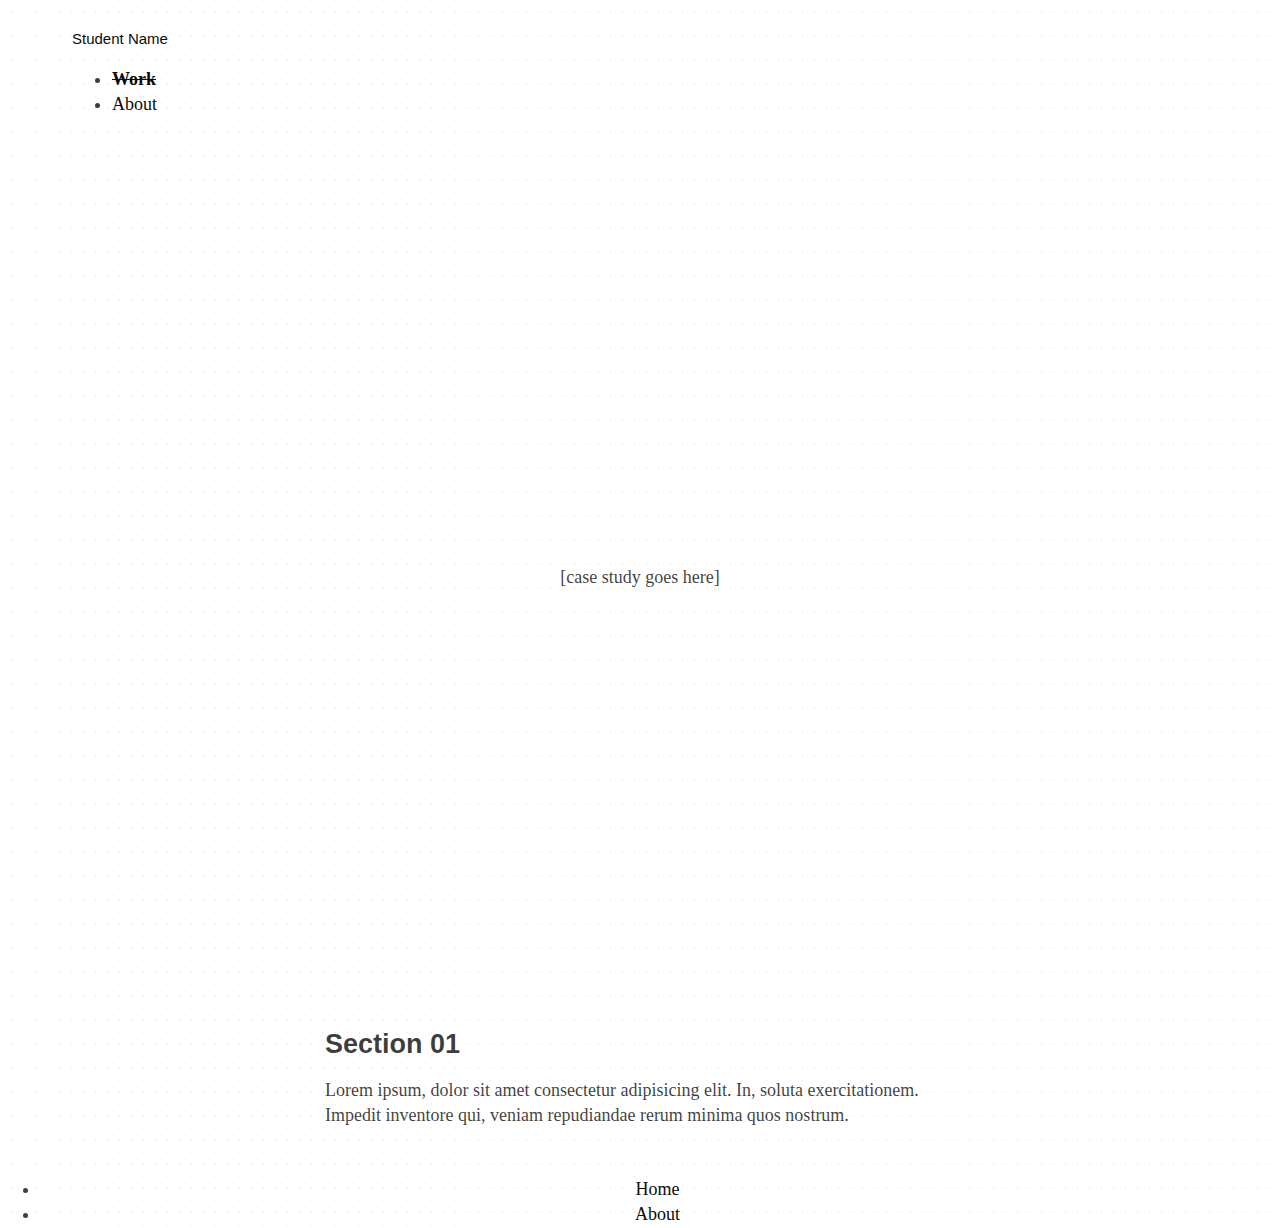
<file: projectname/index.html>
<!doctype html>
<html lang="en">

<head>
    <meta charset="utf-8" />
    <title>Christi Gonzales</title>
    <meta name="description" content="A minimal, simple portfolio site." />

    <!-- VIEWPORT FOR MOBILE -->
    <meta name="viewport" content="width=device-width, initial-scale=1" />

    <!-- FOR IE -->
    <meta http-equiv="X-UA-Compatible" content="ie=edge">

    <!-- GOOGLE FONT -->
    <link href="https://fonts.googleapis.com/css?family=Rubik:300,400,700&display=swap" rel="stylesheet">

    <!-- MAIN CSS FILE -->
    <link href="../css/style.css" rel="stylesheet" type="text/css" />

</head>

<body>

    <header class="site-header fade-in-and-down">
        <div class="site-identity">
            <h1><a href="../index.html">Student Name</a></h1>
        </div>
        <nav class="site-navigation">
            <ul>
                <li><a href="../index.html" class="selected">Work</a></li>
                <li><a href="../about.html">About</a></li>
            </ul>
        </nav>
    </header>

    <main>
        <section class="hero mybook">
            <div class="container"> [case study goes here]
            </div>
        </section>

        <section>
            <div class="container">
                <div class="row">
                    <div class="col half">
                        <h2>Section 01</h2>
                        <p>Lorem ipsum, dolor sit amet consectetur adipisicing elit. In, soluta exercitationem. Impedit
                            inventore qui, veniam repudiandae rerum minima quos nostrum.</p>

                    </div>
                </div>
            </div>
        </section>
    </main>

    <footer class="site-footer">
        <nav class="site-navigation">
            <ul>
                <li><a href="../index.html">Home</a></li>
                <li><a href="../about.html">About</a></li>
            </ul>
        </nav>
    </footer>

</body>

</html>
</file>
<file: css/style.css>
/* ---------------------------

CSS TABLE OF CONTENTS

# GLOBAL CSS 
    # BODY
    # TYPOGRAPHY
        # BODY
        # HEADINGS
        # LINKS
        # HORIZONTAL RULE
        # HELPERS
        # TYPE SPECIMEN
    # LINKS
    # BUTTONS
    # MEDIA
        #IMG
    # LAYOUT
        # MEDIA QUERIES
        # CONTAINER
        # RESPONSIVE TYPE
    # GRID
        # SEMANTIC COLUMNS (1/2, 1/3, etc)
        # GRID HELPERS (Swap, center)
    # STRUCTURE
        # SITE-HEADER
        # SITE-FOOTER
        # SITE-NAV
        # SECTIONS
            # HERO SECTIONS

----------------------------*/
/*BODY*/
body {
  font-family: "kepler-std", georgia, serif;
  font-size: 100%;
  line-height: 1.4;
  color: rgba(17, 17, 17, 0.81); }

/*HEADINGS*/

h1{
  font-size: 15px;
  margin-bottom: 5px;
  font-family: 'all-round-gothic', sans-serif;
  font-weight: 300;
    font-style: normal;
   
}

h2, h3 {
 
  margin: .5em 0;
  font-weight: 300; }



h2 {
  font-family: 'roboto', sans-serif;
  font-weight: 700;
    font-style: normal;
  font-size: 1.5em;
  line-height: 1.2; }

  .parallax-bg h3{
    font-family: 'roboto', sans-serif;
    font-weight: 700;
      font-style: normal;
      font-size: 70px;
      text-align: center;
      margin: 0;
      /* padding-top: 2.5em; */
      /* padding-right: 3em; */
      text-align: center;
      position: relative;
      color: #ffffff;
      /* -webkit-text-stroke: .3px black; */

  text-shadow: 1px 1px 1px rgb(148, 148, 148);
  }

p {
  max-width: 35em; }
  

body {
  font-size: 100%;
  line-height: 1.4;
  color: rgba(17, 17, 17, 0.81); 
  background-image:url(../img/menu.svg);
}

a{
  color: #0c0c0c;
  text-decoration: none;
}

a:hover{
  color: #33606b;
  font-weight: 400;
}


/* HELPER */
/* .sectionhead {
  font-family: "kepler-std", georgia, serif;
  text-align: center;
  line-height: 1;
  text-transform: uppercase;
  letter-spacing: .2em; }

.sectionhead:after {
  display: block;
  content: "";
  width: 50px;
  border: 4px solid #000001;
  margin: 1em auto 6em auto; } */


/* TYPE SPECIMEN */
.mainhead {
  font-size: 3em;
  color: #000001;
  margin-bottom: 0; }

.subhead {
  font-family: "merriweather", georgia, serif;
  color: rgba 0, 0, 0, 0.5;
  margin-bottom: 1em; }

/*  #BUTTONS  */
button, .button {
  font-size: inherit;
  font-family: "kepler-std", georgia, serif;
  line-height: 1;
  background-color: #da8b37;
  color: #fff;
  padding: 1em;
  display: inline-block;
  margin-top: 5em;
  border-radius: .5em;
  border: 1px solid #da8b37;
  cursor: pointer;
  text-decoration: none; }
  button:hover, .button:hover {
    background-color: #ecc390;
    color: #fff;
    border-color: #ecc390; }
  button.alt, .button.alt {
    color: #ecc390;
    background-color: #fff; }
    button.alt:hover, .button.alt:hover {
      background-color: #ecc390;
      color: #fff;
      border-color: #ecc390; }
  button.dark, .button.dark {
    color: rgb(219, 21, 21);
    background-color: transparent;
    border-color: transparent;
    border-color: rgb(207, 14, 14); }
    button.dark:hover, .button.dark:hover {
      background-color: #fff;
      color: #000; }

/* Responsive Images */
img {
  max-width: 100%;
  height: auto; }



* {
  -webkit-box-sizing: border-box;
  box-sizing: border-box; }

html, body {
  height: 100%; }

body {
  font-size: 87.5%;
  margin: 0; }

.container {
  padding: 1%;
  margin: 0 auto; }

  @media (max-width: 768px) {
    .container {
      padding: 3em ;
    }
  }

@media (min-width: 768px) {
  body {
    font-size: 100%; } 
 }

@media (min-width: 1050px) {
  .container {
    max-width: 1050px; } }

@media (min-width: 1250px) {
  body {
    font-size: 112.5%; }
  .container {
    max-width: 1200x; } }

/* Grid */
.row .column {
  margin-bottom: 2%; }

@media (min-width: 768px) {
  .row {
    display: -webkit-box;
    display: -ms-flexbox;
    display: flex;
    -webkit-box-pack: center;
    -ms-flex-pack: center;
    justify-content: center;
    -webkit-box-align: center;
    -ms-flex-align: center;
    align-items: center;
 }
    .row.swap {
      -webkit-box-orient: horizontal;
      -webkit-box-direction: reverse;
      -ms-flex-direction: row-reverse;
      flex-direction: row-reverse; }
    .row.center {
      -webkit-box-orient: vertical;
      -webkit-box-direction: normal;
      -ms-flex-direction: column;
      flex-direction: column;
      -webkit-box-align: center;
      -ms-flex-align: center;
      align-items: center; }
    .row .column {
      -webkit-box-flex: 1;
      -ms-flex-positive: 1;
      flex-grow: 1;
      margin: 1%; }
      .row .column.one-half {
        width: 48%; }
      .row .column.one-third {
        width: 31.3333%; }
      .row .column.two-thirds {
        width: 64.6666%; }
      .row .column.one-fourth {
        width: 23%; } }

.row.demo .column {
  background: rgba(210, 210, 210, 0.5);
  padding: 1em;
  text-align: center; }

/* SITE HEADER */

header.scrolled {
  background-color: #f0f0f0;
}

  .site-header{
    padding: 1em;
    padding-left: 4em;
    transition: background-color 0.5s;
  }
  
  .site-header.sticky {
    position: fixed;
    width: 100%;
    top: 0;
    z-index: 100;
  
  }

/* Site Footer */
/* .site-footer {
  -webkit-box-pack: center;
  -ms-flex-pack: center;
  justify-content: center;
  margin-top: 6em;
  background-color: #000; } */

  
 
  .site-footer{
    /* position: fixed; */
    text-align: center;
    bottom: 20px;
    left: 20px;
    
  }
  
  footer a{
    margin-right: 5px;
  }

/* Site Navigation */



.site-nav ul li:hover {
  text-decoration:line-through;
}
.site-header .site-nav {
  position: absolute;
  width: 100%;
  top: 0;
  left: 0;
  display: -ms-grid;
  display: grid;
  place-items: center;
  -webkit-transition: all .4s ease;
  -o-transition: all .4s ease;
  transition: all .4s ease; }

  .site-header .site-nav ul {
    position: fixed;
    top: 50%;
    left: 50%;
    -webkit-transform: translate(-50%, -50%);
    -ms-transform: translate(-50%, -50%);
    transform: translate(-50%, -50%);
    margin: 0;
    padding: 0;
    list-style: none; }

  .site-header .site-nav li {
    opacity: 0;
    font-family: 'roboto';
    font-size: 2em;
    -webkit-transform: translateY(-30px);
    -ms-transform: translateY(-30px);
    transform: translateY(-30px); }

    .site-header .site-nav a {
      display: none;}

      .site-header .site-nav.active a {
        display: block;
        padding: .5em; }

  .site-header .site-nav.active {
    position: fixed;
    height: 100%;
    z-index: 100;
    background-image: url(../img/menu.svg);
  background-color: #e4e4e4; }

    .site-header .site-nav.active ul {
      top: 50%; }

    .site-header .site-nav.active li {
      opacity: 1;
      -webkit-transition: all 4s cubic-bezier(0, 1, 1, 1);
      -o-transition: all 4s cubic-bezier(0, 1, 1, 1);
      transition: all 4s cubic-bezier(0, 1, 1, 1);
      -webkit-transform: translateY(0);
      -ms-transform: translateY(0);
      transform: translateY(0); }

    
      .site-header .site-nav.active li:nth-child(1) {
        -webkit-transition-delay: 0;
        -o-transition-delay: 0;
        transition-delay: 0; }
      .site-header .site-nav.active li:nth-child(2) {
        -webkit-transition-delay: .1s;
        -o-transition-delay: .1s;
        transition-delay: .1s; }
      .site-header .site-nav.active li:nth-child(3) {
        -webkit-transition-delay: .3s;
        -o-transition-delay: .3s;
        transition-delay: .3s; }
      .site-header .site-nav.active li:nth-child(4) {
        -webkit-transition-delay: .5s;
        -o-transition-delay: .5s;
        transition-delay: .5s; }
      
      .site-header .site-nav.active li:nth-child(5) {
        -webkit-transition-delay: .7s;
        -o-transition-delay: .7s;
        transition-delay: .7s; }
      .site-header .site-nav.active li:nth-child(6) {
        -webkit-transition-delay: .9s;
        -o-transition-delay: .9s;
        transition-delay: .9s; }

.site-footer .site-nav ul {
  display: -webkit-box;
  display: -ms-flexbox;
  display: inline-flex;
  list-style: none; }

.site-nav a {
  display: block;
  padding: 1em; }

/* MENU BUTTON*/
.menu-button {
  position: absolute;
  top: 2em;
  right: 2em;
  cursor: pointer;
  z-index: 200; }

.menu-button.navicon {
  font-size: 1.75em;
  top: .5em;
  right: 2.5em;
  text-align: center;
  width: 1em;
  height: 1em;
  overflow: hidden; }
  .menu-button.navicon:before {
    display: inline-block;
    width: 1em;
    height: 1em;
    content: "\2630";}

.active .menu-button.navicon:before {
  content: "\2715";
  -webkit-transform: rotate(-90deg);
  -ms-transform: rotate(-90deg);
  transform: rotate(-90deg);
  -webkit-transition: .2s all ease-out;
  -o-transition: .2s all ease-out;
  transition: .2s all ease-out; }

section {
  /* padding: 6em 0; */
  /* min-height: 100vh; */
  display: -ms-grid;
  display: grid;
  place-items: center; }

/* Hero Sections */

.hero {

   height: 80vh;
   background-size: cover;
   background-attachment: fixed;
   margin: 5vw;
   display: grid;
   place-items: center;
 }
 
   .hero h2{
     font-family: 'merriweather';
     font-weight: 300;
       font-style: normal;
       font-size: 30px;
       text-align: center;
   
       padding: 0 auto;
       /* padding-right: 3em; */
       text-align: center;
       position: relative;
       color: #0e0e0e;
   }



.hero-studies {
 background-size: cover;
  background-position: center;
}
/* 
  .hero-studies h2{
    font-family: 'merriweather';
    font-weight: 300;
      font-style: normal;
      font-size: 30px;
      text-align: center;
  
      padding-top: 5em;
      text-align: center;
      position: relative;
      color: #0e0e0e;
  } */

  .hero-studies img {
    width: 100%;
  }

/* Layout Section */
@media (min-width: 768px) {
  .split-crossed-left .container {
    display: -webkit-box;
    display: -ms-flexbox;
    display: flex;
    -webkit-box-align: center;
    -ms-flex-align: center;
    align-items: center; }
  .split-crossed-left .image-block {
    width: 60%; }
  .split-crossed-left .text-block {
    
  
    padding-left: 4em;
    -webkit-transform: translateX(-2em);
    -ms-transform: translateX(-2em);
    transform: translateX(-2em); } }

@media (min-width: 768px) {
  .split-crossed-reversed .container {
    display: -webkit-box;
    display: -ms-flexbox;
    display: flex;
    -webkit-box-align: center;
    -ms-flex-align: center;
    align-items: center;
    -webkit-box-orient: horizontal;
    -webkit-box-direction: reverse;
    -ms-flex-direction: row-reverse;
    flex-direction: row-reverse; }
  .split-crossed-reversed .image-block {
    width: 50%; }
  .split-crossed-reversed .text-block {
    width: 50%;
    -webkit-transform: translateX(2em);
    -ms-transform: translateX(2em);
    transform: translateX(2em); } }

/* SCROLL TRIGGERED ANIMATION */
[data-scroll] {
  -webkit-transition: opacity 1s;
  -o-transition: opacity 1s;
  transition: opacity 1s; }

[data-scroll="in"] {
  opacity: 1; }

[data-scroll="out"] {
  opacity: 0; }

[data-scroll].split-crossed-left .image-block,
[data-scroll].split-crossed-left .text-block {
  -webkit-transition: 1s ease-out transform;
  -o-transition: 1s ease-out transform;
  transition: 1s ease-out transform; }

[data-scroll="in"].split-crossed-left .image-block {
  -webkit-transform: translateX(0);
  -ms-transform: translateX(0);
  transform: translateX(0); }

[data-scroll="in"].split-crossed-left .text-block {
  -webkit-transform: translateX(-2em);
  -ms-transform: translateX(-2em);
  transform: translateX(-2em); }

[data-scroll="out"].split-crossed-left .image-block {
  -webkit-transform: translateX(-2em);
  -ms-transform: translateX(-2em);
  transform: translateX(-2em); }

[data-scroll="out"].split-crossed-left .text-block {
  -webkit-transform: translateX(-5em);
  -ms-transform: translateX(-5em);
  transform: translateX(-5em); }

[data-scroll].split-crossed-reversed .image-block,
[data-scroll].split-crossed-reversed .text-block {
  -webkit-transition: 1s ease-out transform;
  -o-transition: 1s ease-out transform;
  transition: 1s ease-out transform; }

[data-scroll="in"].split-crossed-reversed .image-block {
  -webkit-transform: translateX(0);
  -ms-transform: translateX(0);
  transform: translateX(0); }

[data-scroll="in"].split-crossed-reversed .text-block {
  -webkit-transform: translateX(2em);
  -ms-transform: translateX(2em);
  transform: translateX(2em); }

[data-scroll="out"].split-crossed-reversed .image-block {
  -webkit-transform: translateX(2em);
  -ms-transform: translateX(2em);
  transform: translateX(2em); }

[data-scroll="out"].split-crossed-reversed .text-block {
  -webkit-transform: translateX(5em);
  -ms-transform: translateX(5em);
  transform: translateX(5em); }




  .parallax-bg{
    height: 80vh;
    background-size: cover;
    background-attachment: fixed;
    margin: 5vw;
    display: grid;
    place-items: center;
    transform: scale(1);
    transition: all .5s ease; 
    } 
    
     .parallax-bg:hover { 
      transform: scale(1.1);
      opacity: 80%;
      filter: grayscale(5%);
    } 
   
  
  .image_1{
    background-image: url(../img/LB-blu.png);
  
  }
  
  .image_2{
    background-image: url(../img/TerraBlue.png);
  }
  
  .image_3{
    background-image: url(../img/gala2.png);
  }
  
  .image_4{
    background-image: url(../img/other.png);
  }
  
  
  .text1 {
    padding-top: 5em;
    /* padding-right: 3em; */
    text-align: center;
    position: relative;
    font-size: 70px;
    font-weight: 700;
    
  }
  
  .text2 {
    padding-top: 5em;
    /* padding-left: 3em; */
    text-align: center;
    position: relative;
    font-size: 60px;
    font-weight: 700;
  }
  

  
aside {
  font-size: 14px;
  text-align: left;
  line-height: 1.4;
  
}

aside h4{
  font-family: 'roboto', sans-serif;
  font-weight: 300;
    font-style: italic;
}

aside ul {
  list-style-type: none;
  padding-left: 1em;

}




.selected a:hover {
  text-decoration:line-through;
  font-weight: 700;
}

.selected{
  text-decoration:line-through;
  font-weight: 700;
}




.category{
  text-align: left;
  font-family: 'roboto', sans-serif;
  font-style: italic;
  font-weight: 700;
  color: #5a360d;
  font-size: 2em;
  padding-top: 3em;
  padding-bottom: 1em;
}

.about{
  padding: 6em 0;
  display: grid;
  place-items: center;
  text-align: center;
  }

  #contact a{
    font-weight: 300;
  }

  .divider {
    background-size: cover;
     background-position: center;
     width: 100%;
   }
</file>
